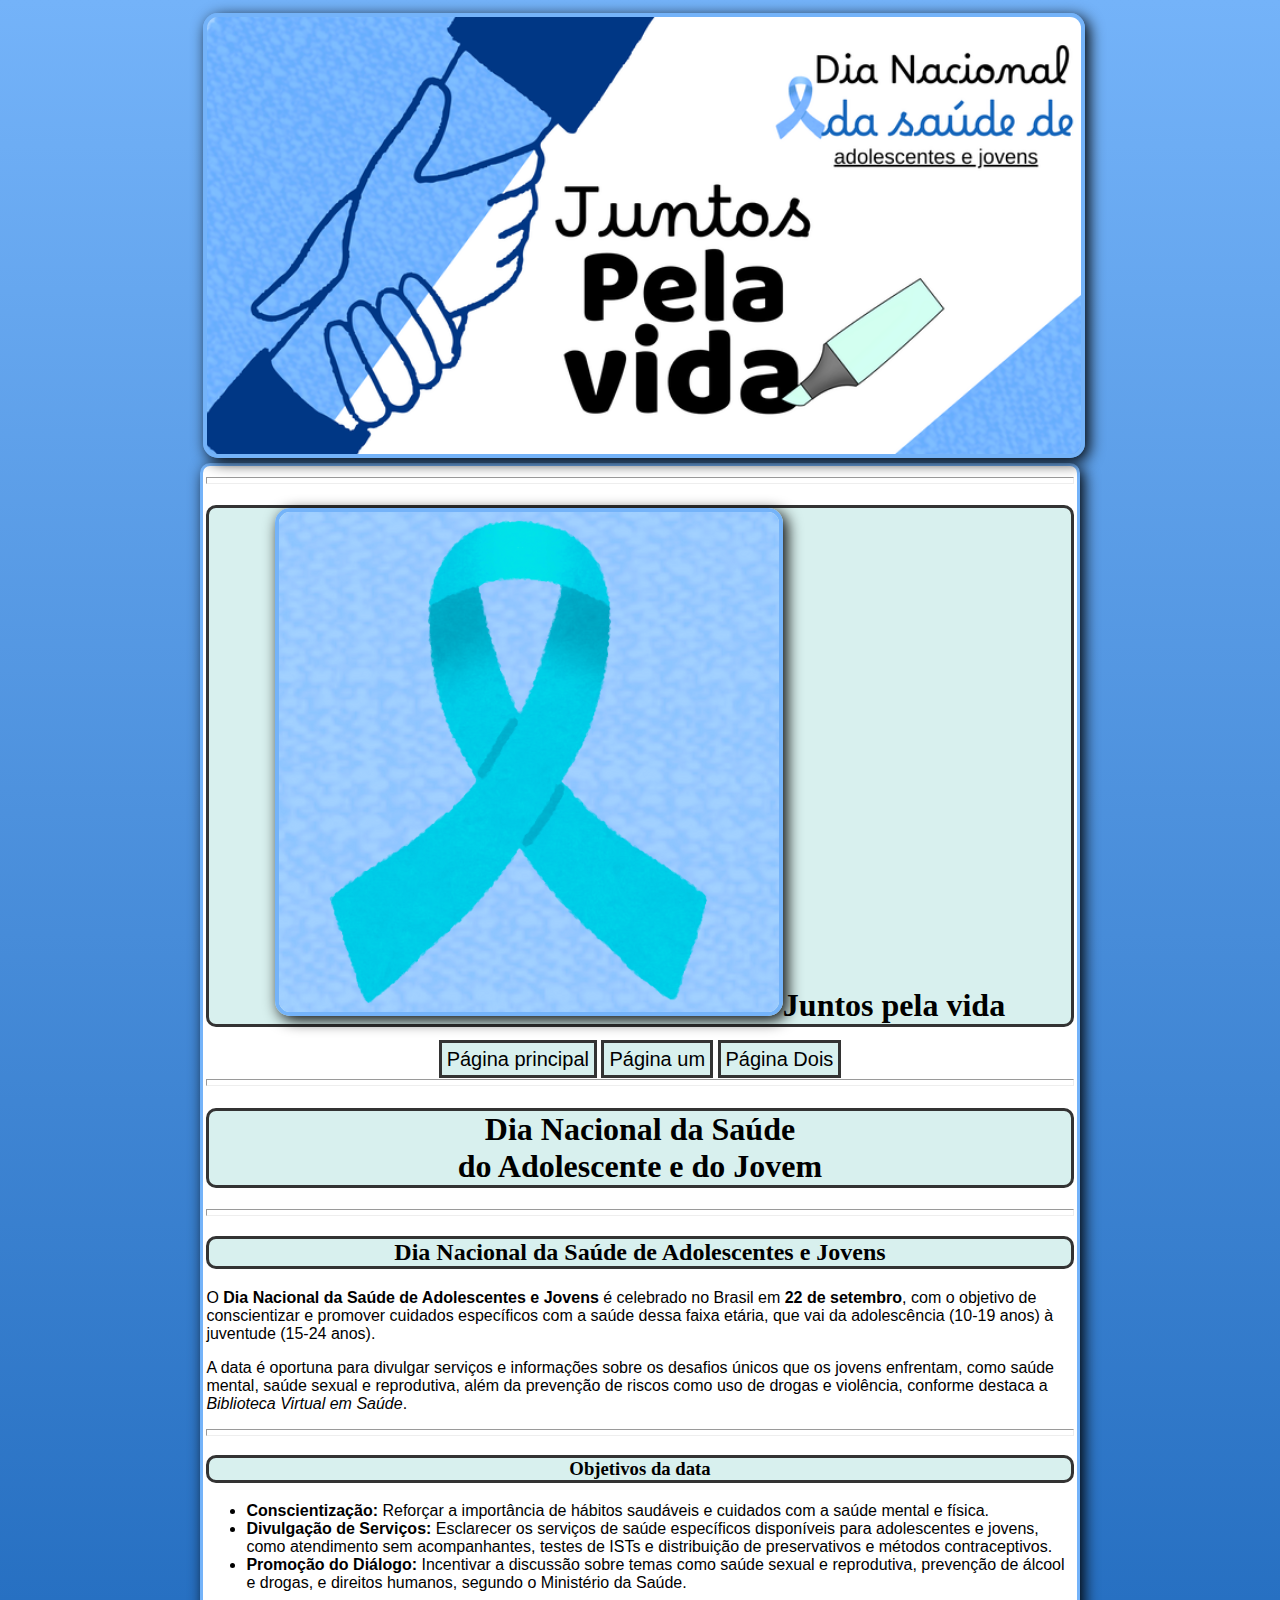
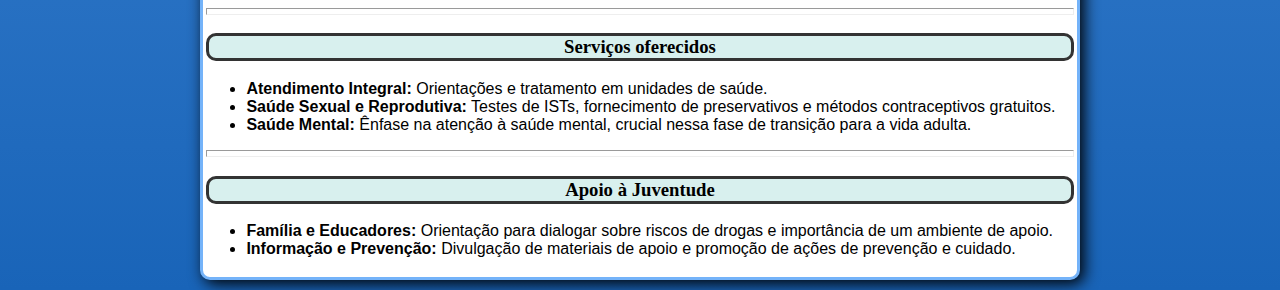
<file: index.html>
<html>

<head>
    <title>Página principal</title>
    <link rel="stylesheet" href="style.css">
</head>

<body class="cor_azul">

    <table border="0" width="100%" cellpadding="3">

        <!-- Banner -->
        <tr>
            <td></td>
            <td align="center">
                <!-- Imagem ocupa 100% da largura disponível -->
                <img class = "Banner" src="imag/Banner campanha setembro amarelo simples (1).png" alt="Yellow September Campaign Banner"
                    width="100%" height="auto">
            </td>
            <td></td>
        </tr>

        <!-- Conteúdo com margens de 15% -->
        <tr>
            <td width="15%"></td> <!-- margem esquerda -->

            <td class="azul" width="70%" align="center">

                <!-- conteúdo central -->
                 
                <hr>
                <div class="menu">
                
                <h1><img src="imag/Colorful Modern Infinity Technology Free Logo (2).png" alt="">Juntos pela vida</h1>
                <a href="index.html">Página principal</a>
                <a href="pagina1.html">Página um</a>
                <a href="pagina2.html">Página Dois</a>
                
                </div>
                <hr>
                <h1>Dia Nacional da Saúde <br> do Adolescente e do Jovem</h1>
                <hr>
                <h2>Dia Nacional da Saúde de Adolescentes e Jovens</h2>

                <p>
                    O <strong>Dia Nacional da Saúde de Adolescentes e Jovens</strong> é celebrado no Brasil em
                    <strong>22 de setembro</strong>, com o objetivo de conscientizar e promover cuidados específicos
                    com a saúde dessa faixa etária, que vai da adolescência (10-19 anos) à juventude (15-24 anos).
                </p>

                <p>
                    A data é oportuna para divulgar serviços e informações sobre os desafios únicos que os jovens
                    enfrentam,
                    como saúde mental, saúde sexual e reprodutiva, além da prevenção de riscos como uso de drogas e
                    violência,
                    conforme destaca a <em>Biblioteca Virtual em Saúde</em>.
                </p>

                <hr>

                <h3>Objetivos da data</h3>
                <ul>
                    <li><strong>Conscientização:</strong> Reforçar a importância de hábitos saudáveis e cuidados com a
                        saúde mental e física.</li>
                    <li><strong>Divulgação de Serviços:</strong> Esclarecer os serviços de saúde específicos disponíveis
                        para adolescentes e jovens, como atendimento sem acompanhantes, testes de ISTs e distribuição de
                        preservativos e métodos contraceptivos.</li>
                    <li><strong>Promoção do Diálogo:</strong> Incentivar a discussão sobre temas como saúde sexual e
                        reprodutiva, prevenção de álcool e drogas, e direitos humanos, segundo o Ministério da Saúde.
                    </li>
                </ul>

                <hr>

                <h3>Serviços oferecidos</h3>
                <ul>
                    <li><strong>Atendimento Integral:</strong> Orientações e tratamento em unidades de saúde.</li>
                    <li><strong>Saúde Sexual e Reprodutiva:</strong> Testes de ISTs, fornecimento de preservativos e
                        métodos contraceptivos gratuitos.</li>
                    <li><strong>Saúde Mental:</strong> Ênfase na atenção à saúde mental, crucial nessa fase de transição
                        para a vida adulta.</li>
                </ul>

                <hr>

                <h3>Apoio à Juventude</h3>
                <ul>
                    <li><strong>Família e Educadores:</strong> Orientação para dialogar sobre riscos de drogas e
                        importância de um ambiente de apoio.</li>
                    <li><strong>Informação e Prevenção:</strong> Divulgação de materiais de apoio e promoção de ações de
                        prevenção e cuidado.</li>
                </ul>
            </td>

            <td width="15%"></td> <!-- margem direita -->
        </tr>

    </table>

</body>

</html>
</file>
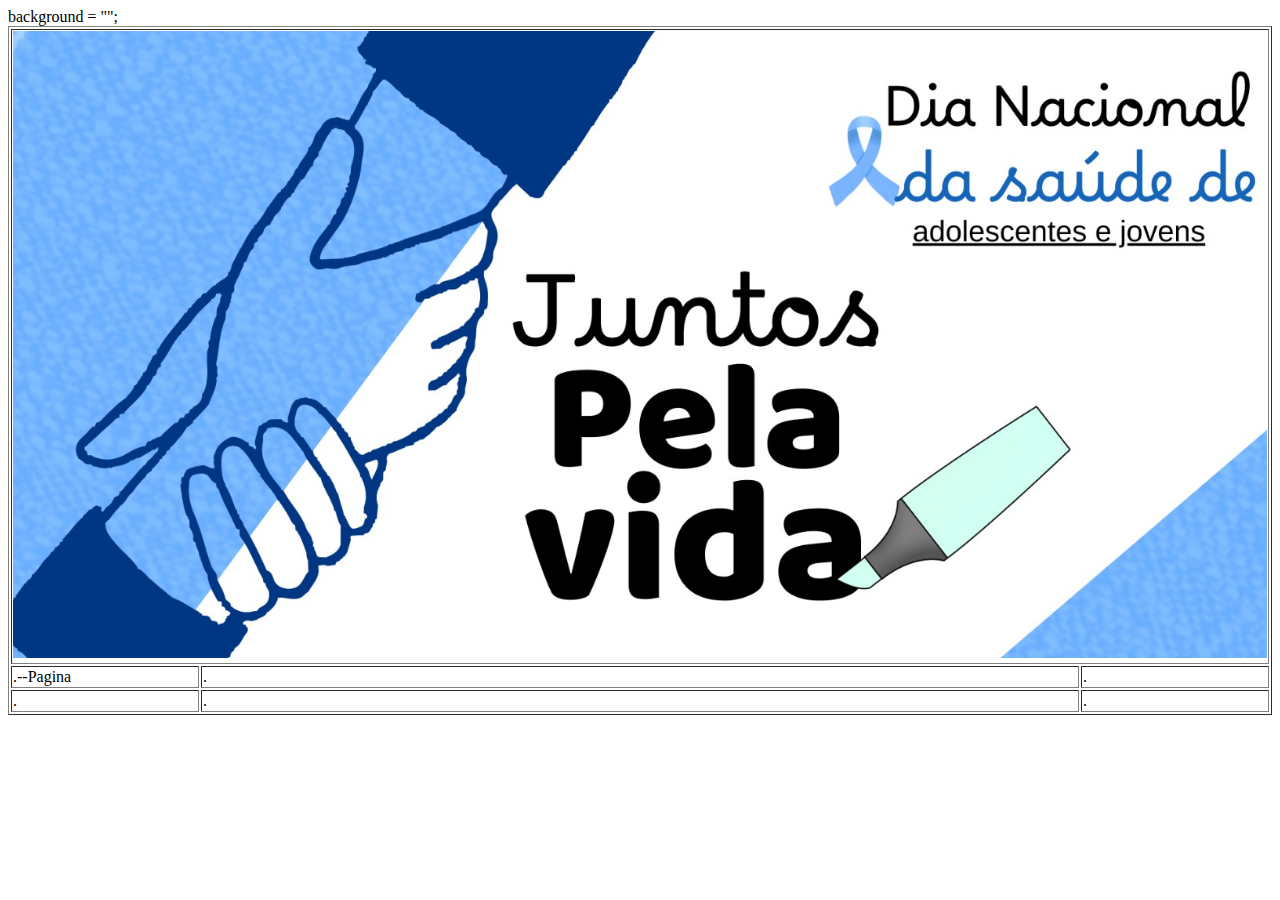
<file: home.html>
<!DOCTYPE html>
<html lang="en">
<head>
    <meta charset="UTF-8">
    <meta name="viewport" content="width=device-width, initial-scale=1.0">
    <title>Document</title>
</head>
<body>
    background = "";
<!--Pagina do ronbo-->    
    <table border="1" style = "height:100%; width:100%" >  <!--width-->
        <tr style = "height:15%">
            <td colspan="3"><img src="imag/WhatsApp Image 2025-09-15 at 13.02.29.jpeg" alt="500" width="100%" height = "100%" title="Saude"></td>
            
        </tr>
        <tr style = "height:70%">
            <td style = "width:15%">.--Pagina</td>
            <td style = "width:70%">.</td>
            <td style = "width:15%">.</td>
        </tr> 
        </tr style = "height:15%">
        
            <td style = "width:15%">.</td>
            <td style = "width:70%">.</td>
            <td style = "width:10%">.</td>

        </tr>
    </table>


</body>
</html>
</file>
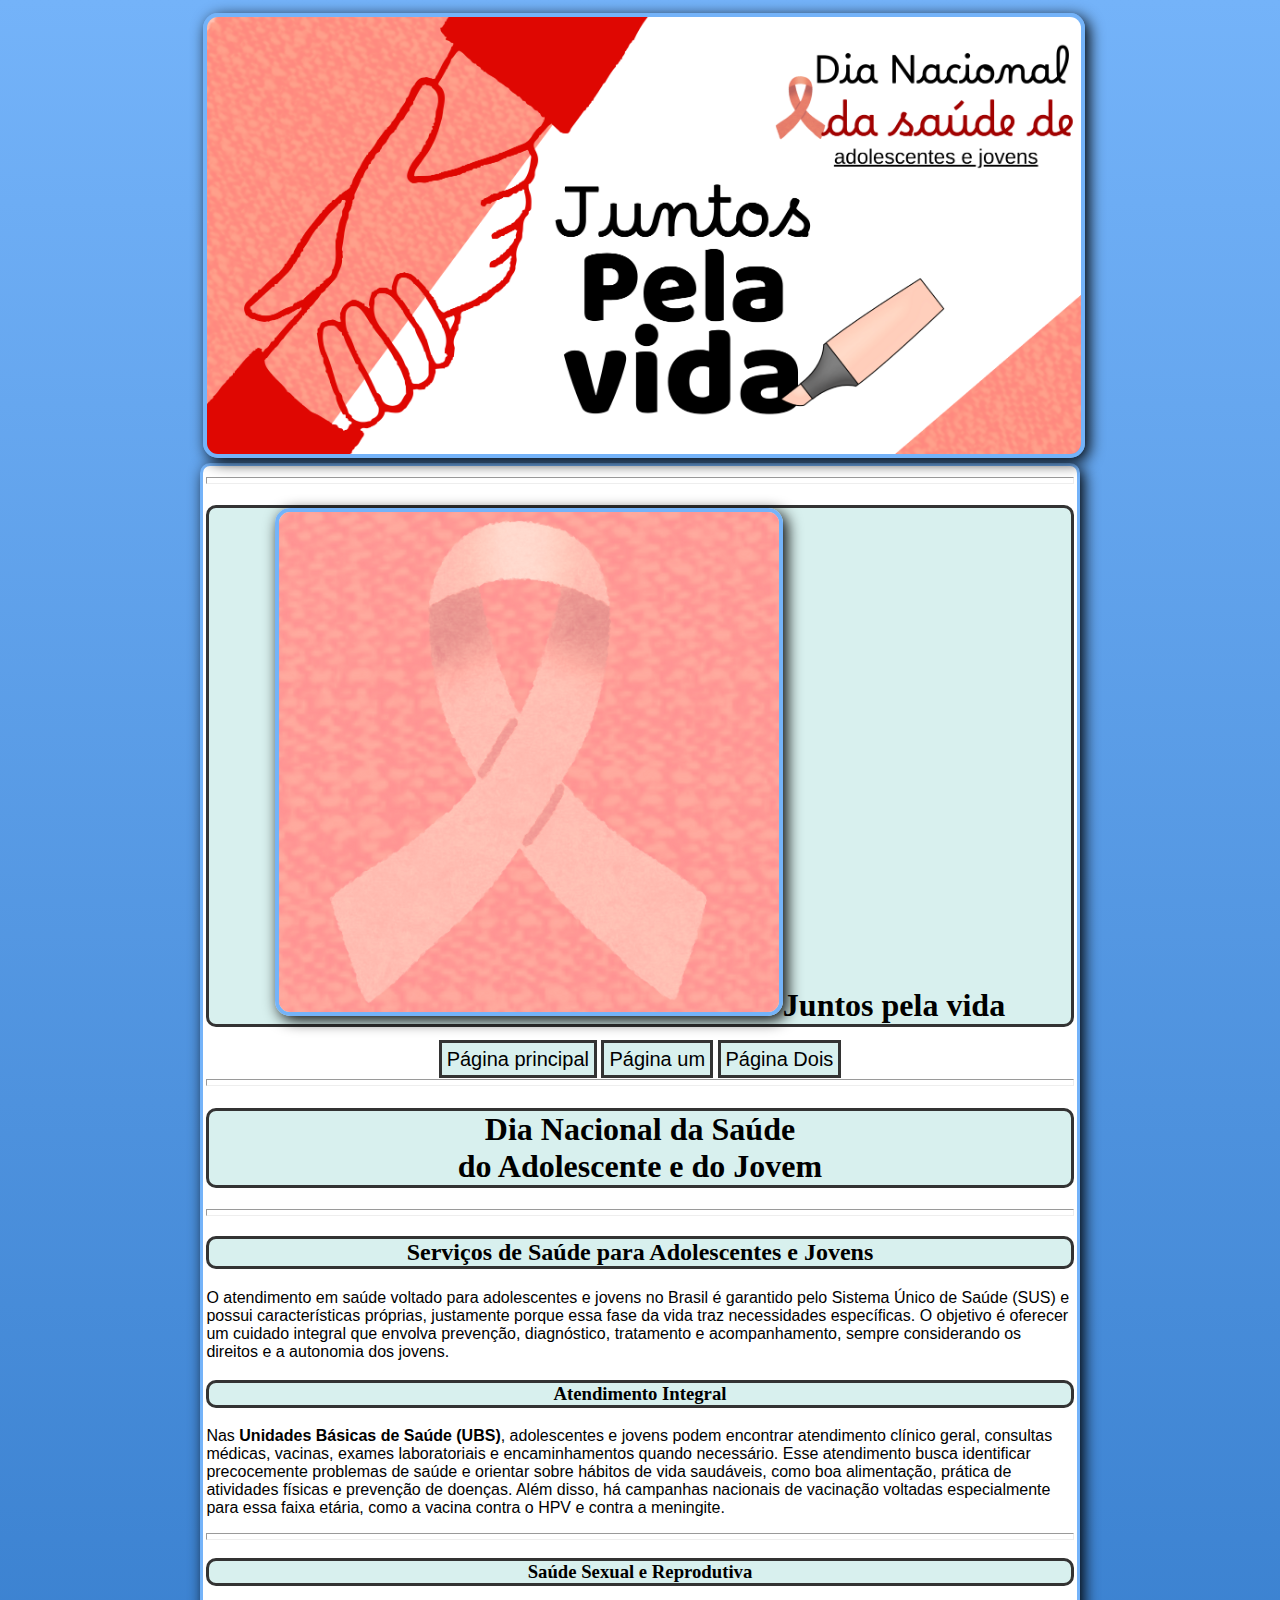
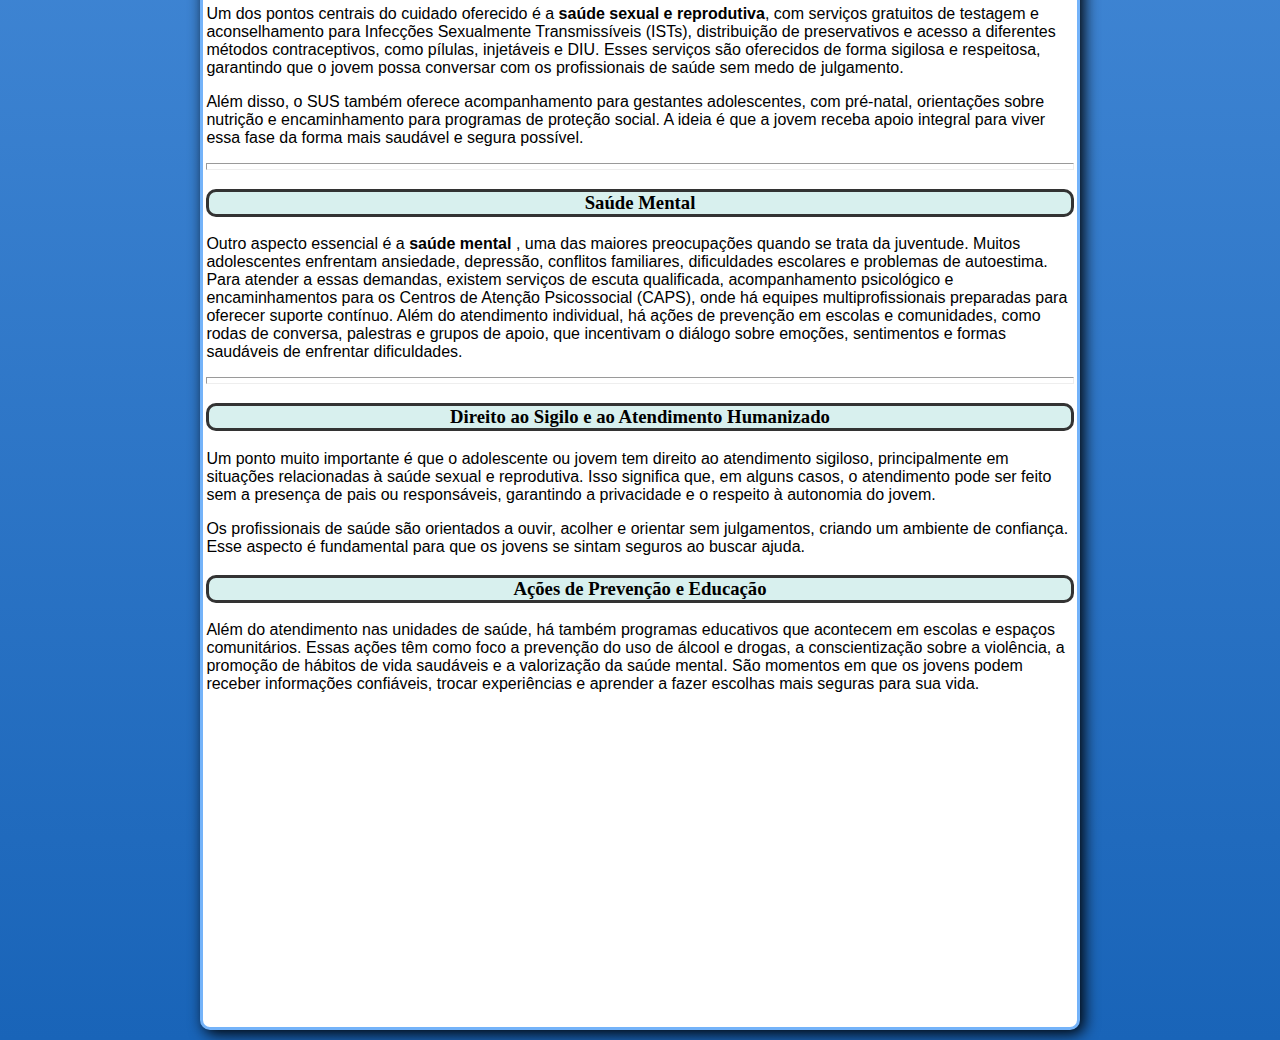
<file: pagina1.html>
<html>

<head>
    <title>Página principal</title>
    <link rel="stylesheet" href="style.css">
</head>

<body class="cor_vemelha">

    <table border="0" width="100%" cellpadding="3">

        <!-- Banner -->
        <tr>
            <td></td>
            <td align="center">
                <!-- Imagem ocupa 100% da largura disponível -->
                <img class="Banner" src="imag/Cópia de Banner campanha setembro amarelo simples.png"
                    alt="Yellow September Campaign Banner" width="100%" height="auto">
            </td>
            <td></td>
        </tr>

        <!-- Conteúdo com margens de 15% -->
        <tr>
            <td width="15%"></td> <!-- margem esquerda -->

            <td class="azul" width="70%" align="center">

                <!-- conteúdo central -->

                <hr>
                <div class="menu">
                    <h1><img src="imag/Colorful Modern Infinity Technology Free Logo (1).png" alt="">Juntos pela vida
                    </h1>
                    <a href="index.html">Página principal</a>
                    <a href="pagina1.html">Página um</a>
                    <a href="pagina2.html">Página Dois</a>
                </div>
                <hr>
                <h1>Dia Nacional da Saúde <br> do Adolescente e do Jovem</h1>
                <hr>
                <h2>Serviços de Saúde para Adolescentes e Jovens</h2>

                <p>

                    O atendimento em saúde voltado para adolescentes e jovens no Brasil é garantido pelo Sistema Único
                    de Saúde (SUS) e possui características próprias, justamente porque essa fase da vida traz
                    necessidades específicas. O objetivo é oferecer um cuidado integral que envolva prevenção,
                    diagnóstico, tratamento e acompanhamento, sempre considerando os direitos e a autonomia dos jovens.
                </p>
                <h3>Atendimento Integral</h3>
                <p>Nas <strong> Unidades Básicas de Saúde (UBS)</strong>, adolescentes e jovens podem encontrar
                    atendimento clínico geral, consultas médicas, vacinas, exames laboratoriais e encaminhamentos quando
                    necessário. Esse atendimento busca identificar precocemente problemas de saúde e orientar sobre
                    hábitos de vida saudáveis, como boa alimentação, prática de atividades físicas e prevenção de
                    doenças. Além disso, há campanhas nacionais de vacinação voltadas especialmente para essa faixa
                    etária, como a vacina contra o HPV e contra a meningite.</p>


                <hr>

                <h3>Saúde Sexual e Reprodutiva</h3>
                <p>Um dos pontos centrais do cuidado oferecido é a <strong>saúde sexual e reprodutiva</strong>, com
                    serviços gratuitos de
                    testagem e aconselhamento para Infecções Sexualmente Transmissíveis (ISTs), distribuição de
                    preservativos e acesso a diferentes métodos contraceptivos, como pílulas, injetáveis e DIU. Esses
                    serviços são oferecidos de forma sigilosa e respeitosa, garantindo que o jovem possa conversar com
                    os profissionais de saúde sem medo de julgamento.</p>

                <p>Além disso, o SUS também oferece acompanhamento para gestantes adolescentes, com pré-natal,
                    orientações sobre nutrição e encaminhamento para programas de proteção social. A ideia é que a jovem
                    receba apoio integral para viver essa fase da forma mais saudável e segura possível.</p>

                <hr>

                <h3>Saúde Mental</h3>
                <p>Outro aspecto essencial é a <strong>saúde mental</strong> , uma das maiores preocupações quando se
                    trata da juventude.
                    Muitos adolescentes enfrentam ansiedade, depressão, conflitos familiares, dificuldades escolares e
                    problemas de autoestima. Para atender a essas demandas, existem serviços de escuta qualificada,
                    acompanhamento psicológico e encaminhamentos para os Centros de Atenção Psicossocial (CAPS), onde há
                    equipes multiprofissionais preparadas para oferecer suporte contínuo.

                    Além do atendimento individual, há ações de prevenção em escolas e comunidades, como rodas de
                    conversa, palestras e grupos de apoio, que incentivam o diálogo sobre emoções, sentimentos e formas
                    saudáveis de enfrentar dificuldades.</p>

                <hr>

                <h3>Direito ao Sigilo e ao Atendimento Humanizado</h3>
                <p>Um ponto muito importante é que o adolescente ou jovem tem direito ao atendimento sigiloso,
                    principalmente em situações relacionadas à saúde sexual e reprodutiva. Isso significa que, em alguns
                    casos, o atendimento pode ser feito sem a presença de pais ou responsáveis, garantindo a privacidade
                    e o respeito à autonomia do jovem.</p>

                <p>Os profissionais de saúde são orientados a ouvir, acolher e orientar sem julgamentos, criando um
                    ambiente de confiança. Esse aspecto é fundamental para que os jovens se sintam seguros ao buscar
                    ajuda.</p>


                <h3>Ações de Prevenção e Educação</h3>
                <p>Além do atendimento nas unidades de saúde, há também programas educativos que acontecem em escolas e
                    espaços comunitários. Essas ações têm como foco a prevenção do uso de álcool e drogas, a
                    conscientização sobre a violência, a promoção de hábitos de vida saudáveis e a valorização da saúde
                    mental. São momentos em que os jovens podem receber informações confiáveis, trocar experiências e
                    aprender a fazer escolhas mais seguras para sua vida.</p>
                <iframe width="560" height="315" src="https://www.youtube.com/embed/qtKfDolDfPs?si=z8EzhKegkfxzXGao"
                    title="YouTube video player" frameborder="0"
                    allow="accelerometer; autoplay; clipboard-write; encrypted-media; gyroscope; picture-in-picture; web-share"
                    referrerpolicy="strict-origin-when-cross-origin" allowfullscreen></iframe>
            </td>

            <td width="15%"></td> <!-- margem direita -->
        </tr>

    </table>

</body>

</html>
</file>
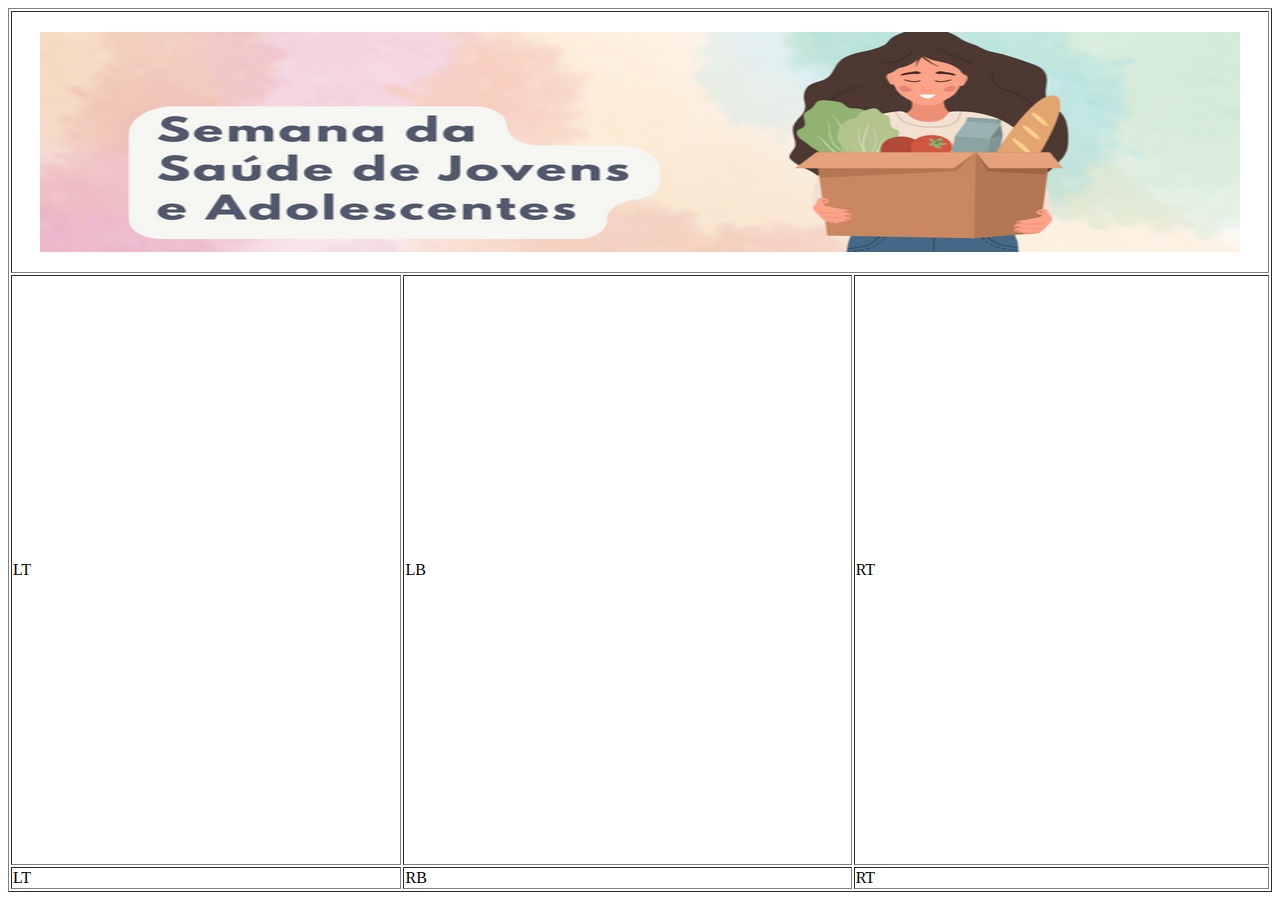
<file: pagina2.html>
<html>
<head>
    <title>Document</title>
<body>
    <table border="1" width="100%" height="100%">
        <tr height="30%">
            <th colspan="3"background=""><img src="imag/Sadedosjovens.png" alt="" width="1200" height="220"></th>
                <tr height="70%">
                    <td witdh="15%">LT</td>
                    <td witdh="70%">LB</td>
                    <td witdh="15%">RT</td>
                </tr>
                <tr height="70%">
                    <td witdh="15%">LT</td>
                    <td witdh="70%">RB</td>
                    <td witdh="15%">RT</td>
                </tr>
        </tr>
    </table>
    </head>
</body>
</html>
</file>
<file: style.css>
body{
    font-family: Arial, Helvetica, sans-serif;
     background: linear-gradient(#74b3f9,#1964b8);
}
p{
    text-align: left;
    font-family: 'Segoe UI', Tahoma, Geneva, Verdana, sans-serif;
    width: auto;
}
h1{    
    background-color: #d8f0ee ;
    font-family: Georgia, 'Times New Roman', Times, serif;
    border: 3px solid #333;
    border-radius: 10px;
    width: auto;
    
    
}
h2{
    background-color: #d8f0ee;
    font-family: Georgia, 'Times New Roman', Times, serif;
    border: 3px solid #333;
    border-radius: 10px;
    width: auto;
}
h3{    
    background-color: #d8f0ee;
    font-family: Georgia, 'Times New Roman', Times, serif;
    border: 3px solid #333;
    border-radius: 10px;
    width: auto;
}
a{
    color: black;
    text-decoration: none;
    font-family: Impact, Haettenschweiler, 'Arial Narrow Bold', sans-serif;
    font-size: 20px;
    padding: 5px;
    border-bottom: 2px solid transparent;
    background-color: #d8f0ee;
    border: 3px solid #333;

}
a:hover{
    border-bottom-color: #1964b8;
    background-color: azure;
    
}

img{
    border: 4px solid #74b3f9;
    box-shadow: 4px 4px 15px black;
    border-radius: 15px;
       
}

.azul{
    background-color: white; 
    border: 3px solid #74b3f9;
    box-shadow: 4px 4px 15px black;
    border-radius: 10px;

}
hr{
    color: #1964b8;
    width: auto;
    height: 5px;
}
        
ul{

    text-align: left;
    
}
</file>
